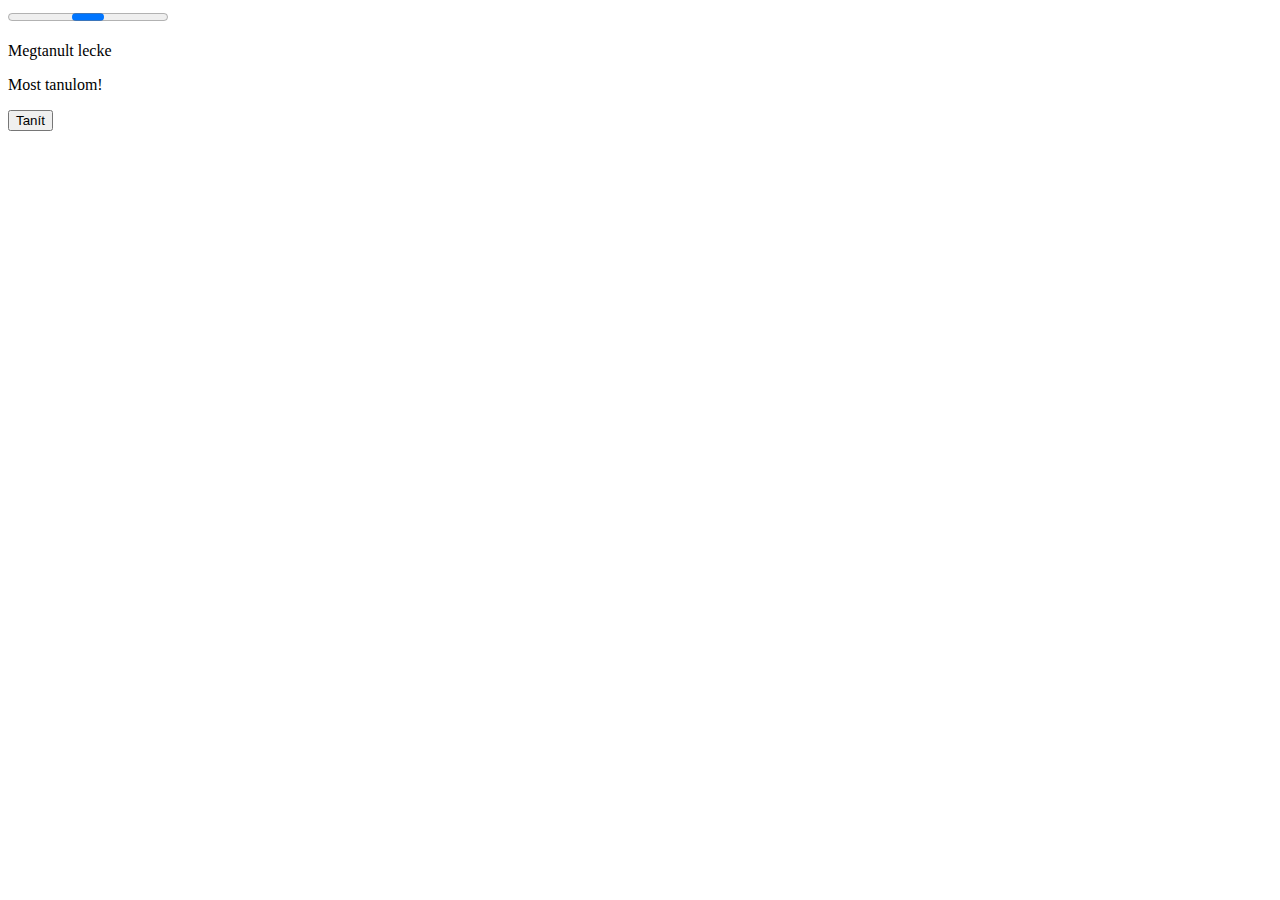
<file: KiwiClub/src/main/resources/templates/lectureList.html>
<!DOCTYPE html>
<html lang="en"
      xmlns:th="http://www.thymeleaf.org"

>
<body>
<div th:fragment="lectureList">
<tbody>
<tr th:each="lecture: ${lectures}">
    <td th:text="${lecture.getLectureName()}"></td>
    <progress id="file" th:value="${lecture.getProgress()}" max="100">  </progress>
    <br />
    <form method="post" role="form" th:action="@{/toTeach}">
        <input type="hidden" name="kiwiId" th:value="${lecture.getKiwiId()}">
        <input type="hidden" name="trickId" th:value="${lecture.getTrickId()}">
        <input type="hidden" name="lectureProgressId" th:value="${lecture.getLectureProgressId()}">
        <p th:if="${ lecture.getProgress()==100 }">Megtanult lecke</p>
        <p th:if="(${ lecture.getStartDate()} != null) and not ( ${lecture.getProgress()} == 100 ) ">Most tanulom! </p>
        <button th:if="${ lecture.getStartDate()} == null " type="submit">Tanít</button>
    </form>
</tr>
</tbody>
</div>
</body>
</html>
</file>
